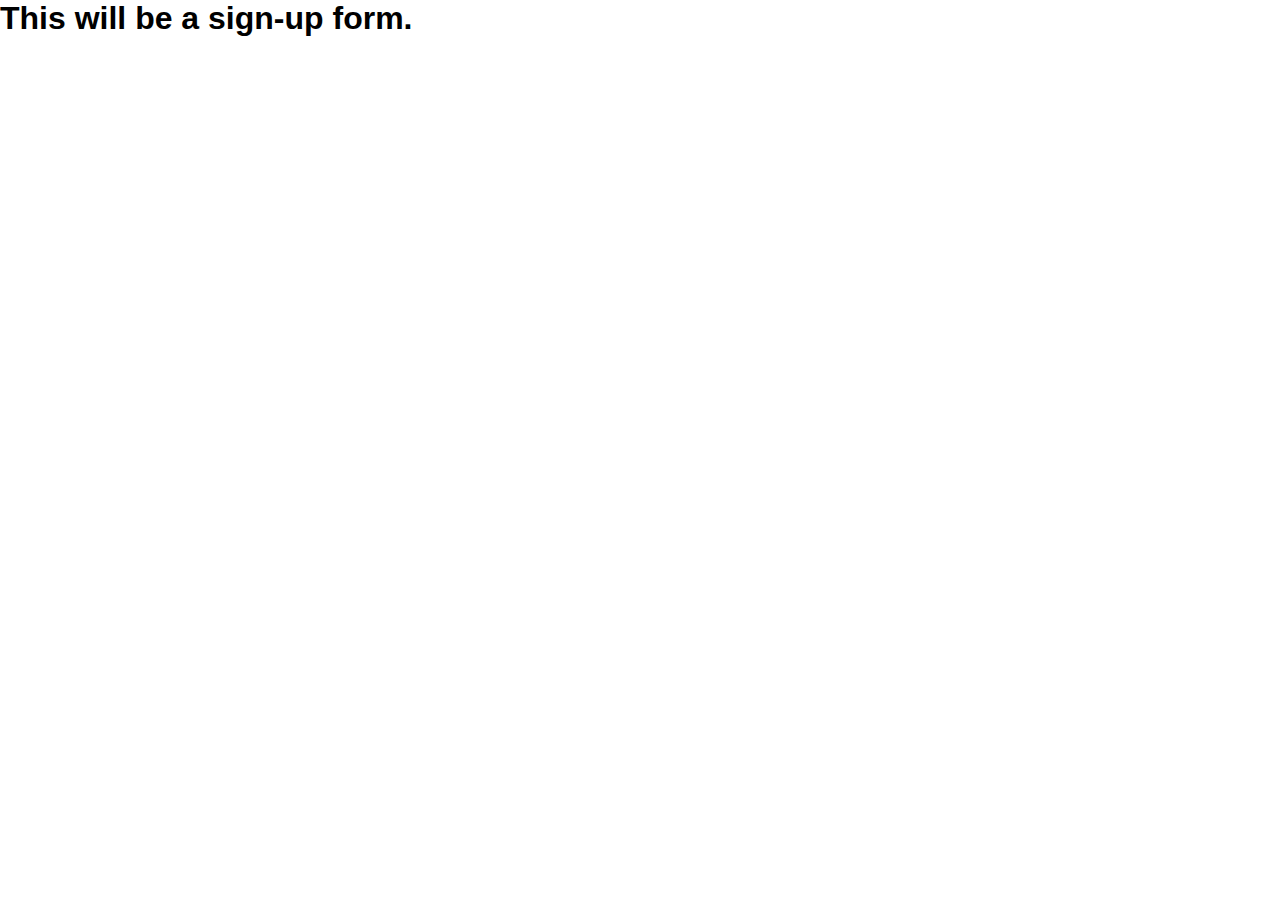
<file: sign-up.html>
<!DOCTYPE html>
<html lang="en">
    <head>
        <meta charset="UTF-8">
        <meta name="viewport" content="width=device-width, initial scale=1.0">
        <title>Sign Up</title>
        <link rel="stylesheet" href="style.css">
    </head>
    <body>
        <h1>This will be a sign-up form.</h1>
    </body>
</html>
</file>
<file: style.css>
* {
    font-family:'Segoe UI', Tahoma, Geneva, Verdana, sans-serif;
    margin: 0;
    padding: 0;
}

body {
    font-family:'Segoe UI', Tahoma, Geneva, Verdana, sans-serif;
}

a:link {
    background:#1f2937;
    border: 2px solid #f9faf8;
    font-size: 16px;
    text-decoration: none;
    float: center;
    border-radius: 8px;
    padding: 3px;
    max-height: 20px;
}
a:hover {
    background:#3882f6;
}
a:visited {
    color:#cacccf;
}

button {
    font-size: 16px;
    margin: 10px;
    float: center;
}

img {
    object-fit: cover;
    width: 400px;
    height: 200px;
    border-radius: 8px;
}


.header {
    background:#1f2937;
    padding-bottom: 60px;
    display: flex;
    flex-direction: column;
    justify-content: space-between;
}
.container-header {
    display: flex;
    flex-direction: row;
    flex: 1;
    padding: 20px;
    padding-block: 80px;
    justify-content: space-around;
}
.left {
    display: flex;
    flex-direction: row;
    float: left;
    font-size: 32px;
    color:#f9faf8;
}
.right {
    display: flex;
    flex-direction: row;
    align-self: right;
    gap: 20px;
}
.right button {
    background:#1f2937;
    border: 3px solid #f9faf8;
    border-radius: 8px;
    padding: 4px;
    max-height: 34px;
}


.hero {
    display: flex;
    flex: 1;
    justify-content: center;
    color:#e5e7eb;
    padding-bottom: 40px;
    margin-inline: 100px;
    flex-wrap: nowrap;
}
.hero > .left {
    display: block;
    font-size: 24px;
    padding: 8px;
    max-width: 250px;
}
.hero > .right {
    margin-right: 50px;
    padding: 50px;
    max-width: 300px;
}
.image {
    flex: 1;
    border: 4px solid #f9faf8;
    border-radius: 8px;
    max-width: 400px;
    max-height: 200px;
}
.sign-up a {
    color:#f9faf8;
    font-size: 20px;
    font-weight: bold;
    float: center;
}
.sign-up a:hover {
    background:#3882f6;
}


.info {
    background-color:#f9faf8;
    color:#1f2937;
    padding-block: 80px;
    display: flex;
    flex-direction: column;
}
.info-header {
    font-size: 36px;
    font-weight: 800;
    text-align: center;
    padding-bottom: 60px;
}
.images {
    display: flex;
    flex-direction: row;
    justify-content: center;
    margin: auto;
    gap: 40px;
}
.images img {
    object-fit: cover;
    height: 180px;
    width: 180px;
    color:#1f2937;
    border: 4px solid #536d96;
    border-radius: 12px;
}
.info li {
    list-style: none;
    text-align:center;
    max-width: 180px;
    justify-content: center;
}


.quote {
    background:#e5e7eb;
    display: flex;
    flex-direction: column;
    flex: 1;
    padding-block: 80px;
}
.quote-text {
    font-family: 'Geneva';
    font-style: italic;
    font-size: 32px;
    display: flex;
    flex-direction: column;
    flex: 1;
    justify-content: center;
    align-items: center;
}
p {
    letter-spacing: 2px;
}
.quote-text h2 {
    display: flex;
    flex: 1;
    font-weight: bold;
    font-size: 20px;
    padding-left: 400px;
    padding-top: 10px;
}


.call-to-action {
    background:#3882f6;
    display: flex;
    flex-direction: row;
    justify-content: space-around;
    border-radius: 8px;
    color:#f9faf8;
    max-width: 600px;
    padding: 40px;
    margin: auto;
}
.left-text {
    display: flex;
    flex-direction: column;
    justify-content: center;
    margin: 8px;
}
.call-to-action p {
    font-weight: bold;
    font-size: 24px;
    padding: 20px;
}
.sign-up-2 {
    display: flex;
    flex: 1;
    justify-content: right;
    margin-block: auto;
    margin-right: 40px;
}
.sign-up-2 a {
    background:#3882f6;
    color:#f9faf8;
    font-size: 20px;
    font-weight: bold;
    min-width: fit-content;
    max-height: fit-content;
}
.sign-up-2 a:visited {
    color:#1f2937;
}
.sign-up-2 a:hover {
    background:#1f2937;
    color:#f9faf8;
}
</file>
